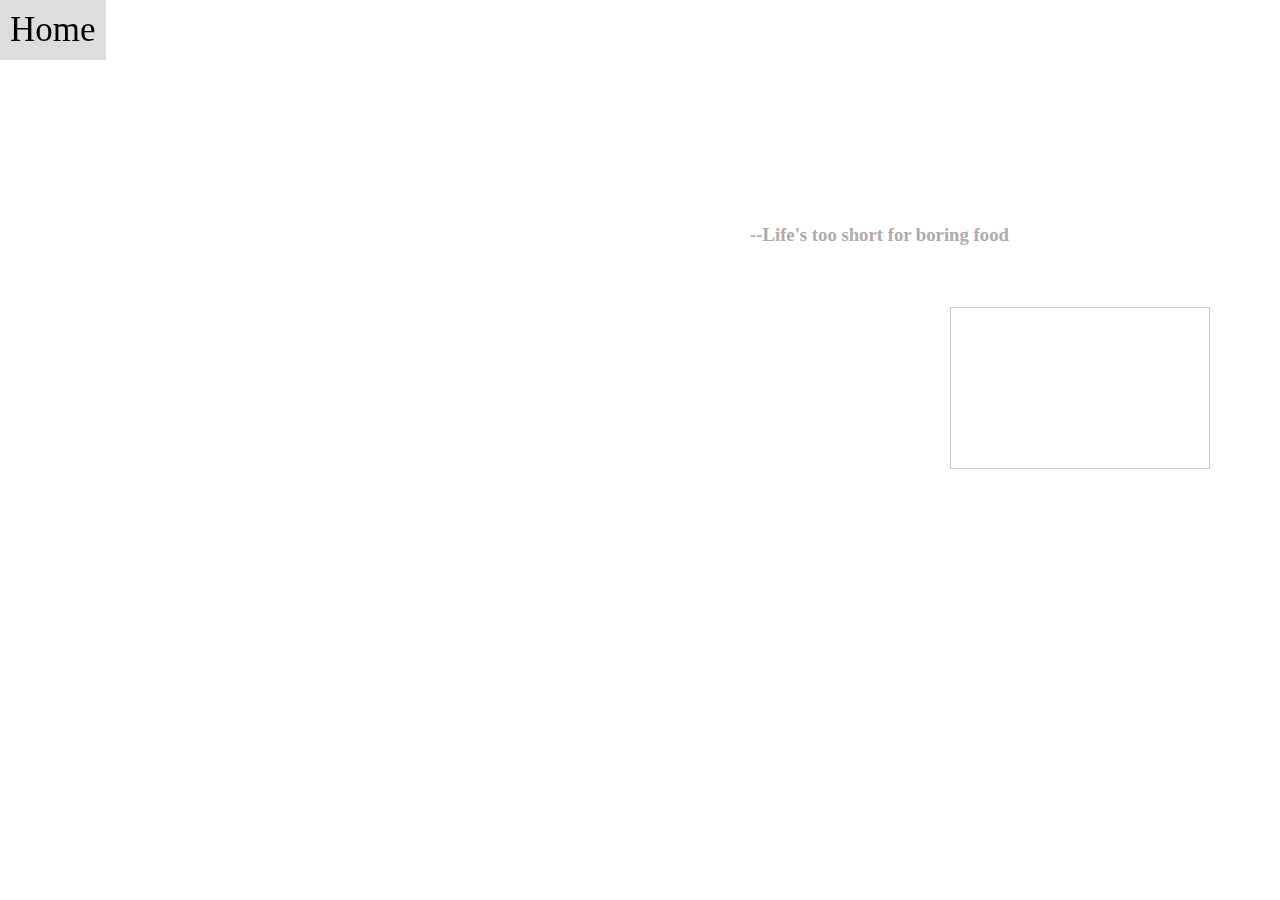
<file: index.html>
<!DOCTYPE html>
<html>
    <head>
        <title>Restaurant</title>
        <link rel="stylesheet" href="style.css">
        <meta name="viewport" content="width=device-width, initial-scale=1.0">
    </head>
    <style>
        p{
            font-style: bold;
            font-size: 120%;
            color:rgb(194, 159, 192);
            
        }
        
    </style>
    <body style="background-image: url(https://img.rawpixel.com/s3fs-private/rawpixel_images/website_content/rm218batch9-mynt-63.jpg?w=800&dpr=1&fit=default&crop=default&q=65&vib=3&con=3&usm=15&bg=F4F4F3&ixlib=js-2.2.1&s=bbd9232a70493353d6660fe6c02385cb);background-repeat: no-repeat;background-size:110% 110%;">
        <div class="header">
                <nav>
                    <a href="#home">Home</a>
                    <a href="about.html">About</a>
                    <a href="menu.html">Menu</a>
                    <a href="signin.html" id="signin">Sign In</a>
                </nav>
        </div>
        <main>
            <section>
                <div class="section1">
                    <h1 style="color:white;text-align: center;font-size: 30px;">DELICIOUS RESTAURANT</h1>
                    <h3 style="padding-left:60%;color:rgb(179, 170, 170);">--Life's too short for boring food</h3>
                </div>
            </section>
            <article>
                <aside id="overflowTest" style="animation: animate 2s linear infinite;">
                    <h1 >Today's Special</h1>
                    <ul>
                        <li>Chicken Biryani</li>
                        <li>Paneer 65</li>
                        <li>Prawns Biryani</li>
                        <li>Sizzling brownie</li>
                        <li>Dahi Vada</li>
                        <li>Methi Muthia</li> 
                        <li>Paneer Tikka</li>
                        <li>Sweet Potato Tikki</li>
                        <li>Sabudana Tikki</li>
                        <li>Indian Onion Salad </li>
                        <li>Dal Vada Recipe </li>
                        <li>Chicken lollipop</li>
                    </ul>
                </aside>
                <p style="color: white;font-size: 22px;">Delicious is a leading restaurant-tech company with a suite of products for Fine-Dine Restaurants, QSR, Pubs, Cafes, Hotels & Cloud Kitchens. 
                <br>Delicious's products are designed to not only streamline operations, but also realise higher Revenue & Profits.
                </p>
                <p style="color:white;font-size: 22px;">Delicious meals are tasty, appetizing, scrumptious, yummy, luscious, delectable, mouth-watering, fit for a king, delightful, lovely, wonderful, pleasant, enjoyable, appealing, enchanting, charming.</p>
            </article>   
        </main>
        <div class="column">
            <h3 style="color: white;"><center>Subscribe for updates<br>
            <a href="#">delicious@gmail.com</a></center></h3>
        </div>
        
    </body>
</html>
</file>
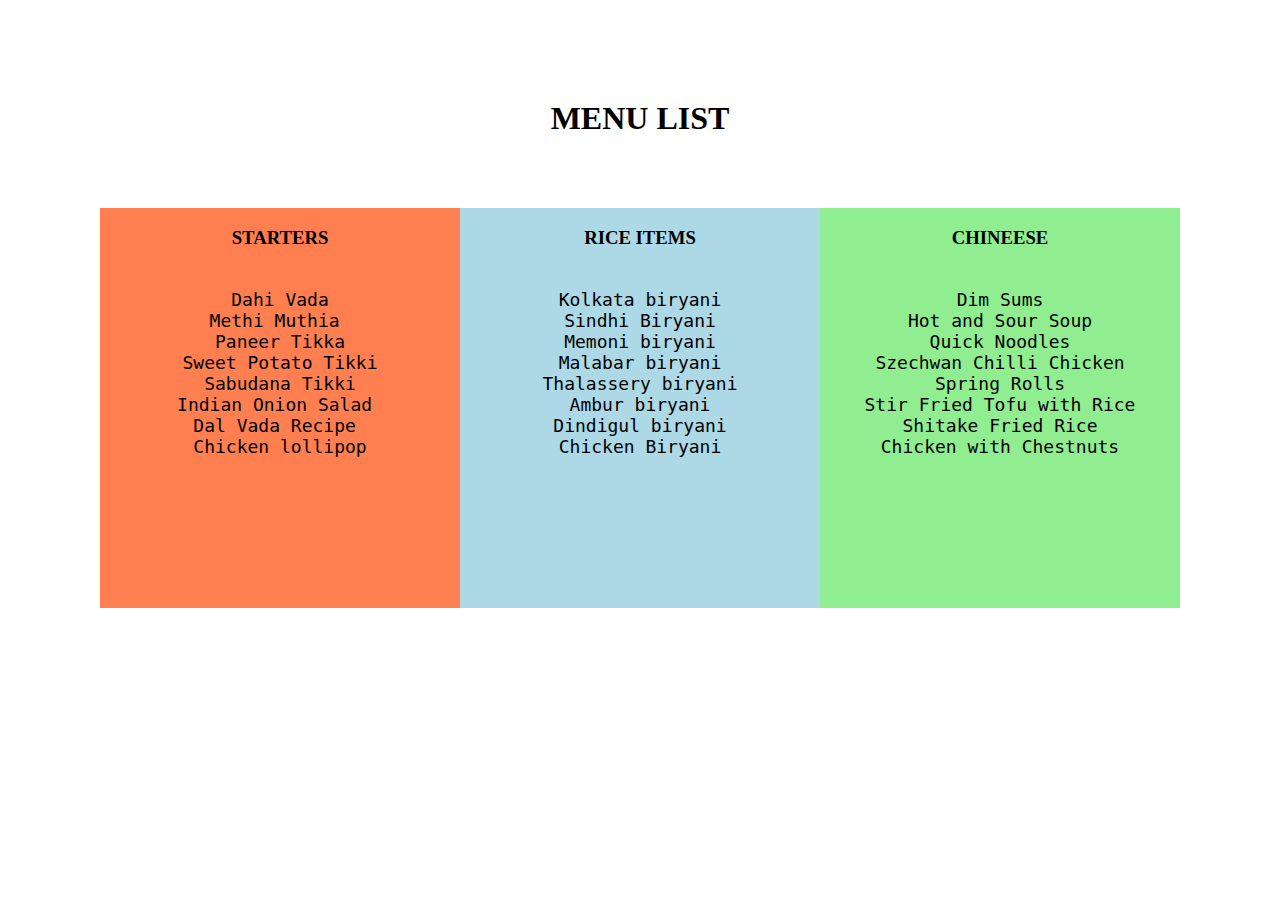
<file: menu.html>
<html>
    <head>
        <title>Menu Page</title>
        <link rel="stylesheet" href="style.css">
        <style>
            body {
                background-size: 100%;
                background-repeat: no-repeat;
              background-image: url('https://www.diabetes.org/sites/default/files/2019-08/Diabetes-Superfoods-min.jpg');
            }
            </style>
    </head>
    <body>
        <center>
        <h1 style="padding-top:100px ; color:black;">MENU LIST</h1>
        <div id="flex">
            <div style="background-color:coral;">
                <h3>STARTERS</h3>
                <pre>     
Dahi Vada
Methi Muthia 
Paneer Tikka
Sweet Potato Tikki
Sabudana Tikki
Indian Onion Salad 
Dal Vada Recipe 
Chicken lollipop
            </pre>
            </div>
            <div style="background-color:lightblue;">
                <h3>RICE ITEMS</h3>
                <pre>

Kolkata biryani
Sindhi Biryani
Memoni biryani
Malabar biryani
Thalassery biryani
Ambur biryani
Dindigul biryani
Chicken Biryani
                </pre>
            </div>  
            <div style="background-color:lightgreen;">
                <h3>CHINEESE</h3>
                <pre>

Dim Sums
Hot and Sour Soup
Quick Noodles
Szechwan Chilli Chicken
Spring Rolls
Stir Fried Tofu with Rice
Shitake Fried Rice
Chicken with Chestnuts
                </pre>
            </div>
          </div>
          </center>
    </body>
</html>
</file>
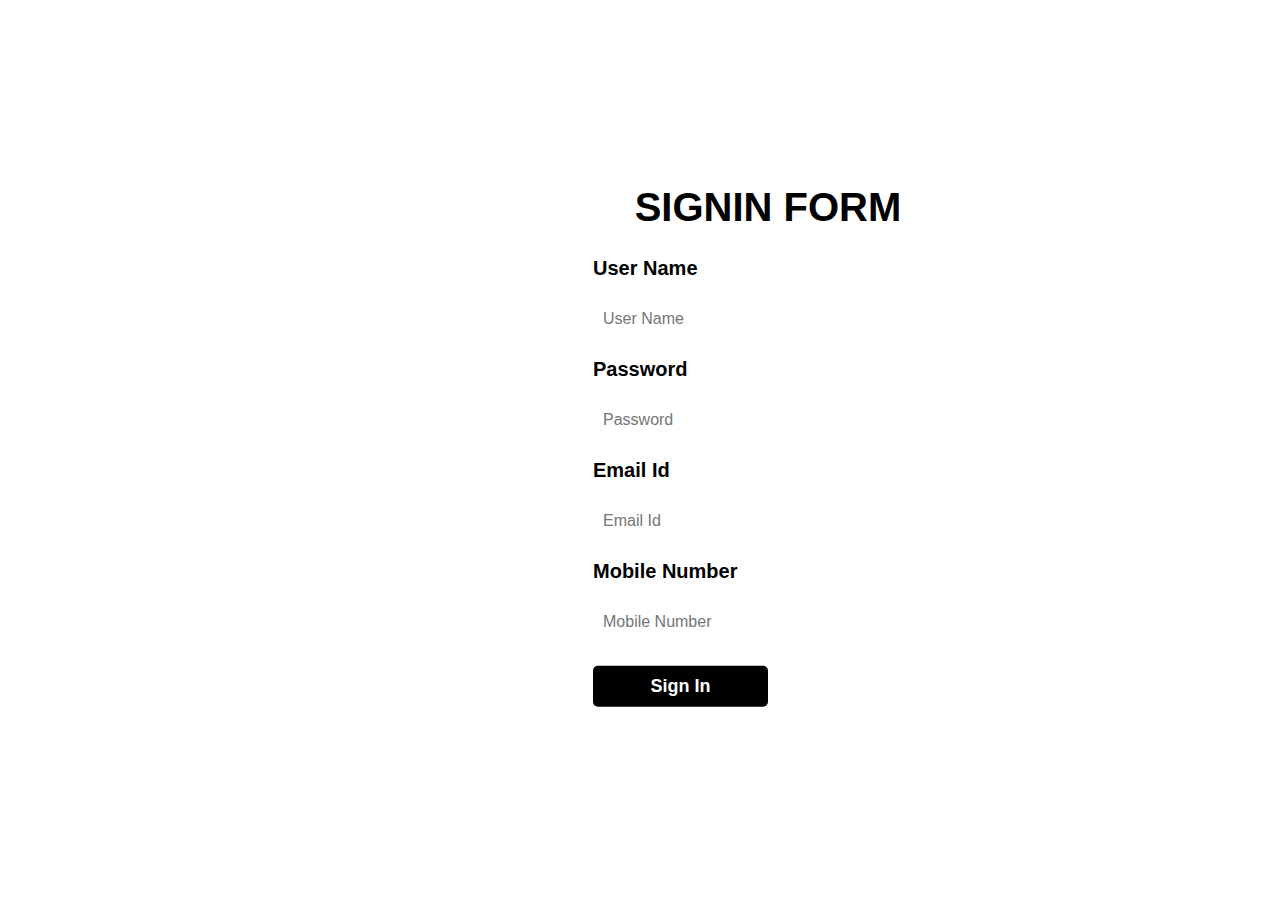
<file: signin.html>
<html>
    <head>
        <title>SignIn Page</title>
        <link rel="stylesheet" type="text/css" href="style.css">
    </head>
    <body class="image">
        <div class="sign-in-form">
            <h1>SignIn Form</h1>
            <form>
                <p> User Name</p>
                <input type="text" name="user" placeholder="User Name">
                <p>Password</p>
                <input type="password" name="password" placeholder="Password">
                <p>Email Id</p>
                <input type="text" name="email" placeholder="Email Id">
                <p>Mobile Number</p>
                <input type="number" name="mobile" placeholder="Mobile Number">
                <button type="submit">Sign In</button>
            </form>
        </div>
    </body>
</html>
</file>
<file: style.css>
body{
  margin:0;
}

.header {
    text-align: left;
    background: none;
    color: white;
    font-size: 35px;
    backdrop-filter: blur(4px);
  }
 
  a{
    display: inline-block;
    text-decoration: none;
    color: white;
    padding: 10px;
  }
  a:hover {
    background-color: #ddd;
    color: black;
  }
  main {
    margin: 0;
    padding: 70px;
  
    
  }
  section{
    padding: 20px;
    margin: 0;
}
aside {
    width: 15%;
    padding-left: 10px;
    margin-left: 10px;
    float: right;
    font-style: italic;
    background-color: cyan;
    padding: 0px;
    background: none;
    color:white;
    padding: 15px;
    width: 20%;
    height: 130px;
    overflow-y: scroll;
    overflow-x: hidden;
    border: 1px solid #ccc;
    
  }

  @keyframes animate{
    0%{
      opacity: 0;
    }
    50%{
      opacity: 0.7;
    }
    100%{
      opacity: 0;
    }
  }
/*#overflowTest {
    background: peru;
    color: white;
    padding: 15px;
    width: 20%;
    height: 130px;
    overflow-y: scroll;
    overflow-x: hidden;
    border: 1px solid #ccc;
  }*/
#container{
    margin-left: 11px;
    margin-top: 10%;
    width: 500px;
    height: 300px;
    border-radius: 4px;
    border: 1px solid black;
    align-content: center;
    padding-top: 15px;
}
.column{
               width: 100%;
               text-align: center;
               bottom: 0;
               position: relative;
               margin-top: 3%;
              
}
pre{
  font-size: 18px;
}
#flex {
  width:calc(1000px-400px);
  height: 400px;
  display: flex;
  padding: 100px;
  padding-top: 50px;
}
#flex div {
  -ms-flex: 1;    
  flex: 1;
}
#signin{
  float: right;
}
.image{
  background-image:url('https://images.unsplash.com/photo-1490818387583-1baba5e638af?ixlib=rb-1.2.1&ixid=MnwxMjA3fDB8MHxleHBsb3JlLWZlZWR8NHx8fGVufDB8fHx8&w=1000&q=80');
  background-repeat:no-repeat;
  background-size:cover;
  padding: 0;
  margin:0;
  font-family: sans-serif;
}
.sign-in-form{
  width:350px;
  top:50%;
  left:60%;
  transform:translate(-50%, -50%);
  position:absolute;
  color:black;

}
.sign-in-form h1{
  font-size: 40px;
  text-align: center;
  text-transform: uppercase;
  margin: 40px,0;
  color:black;
}
.sign-in-form p{
  font-size: 20px;
  margin: 15px 0;
  font-weight: bold;
}
.sign-in-form input{
  font-size: 16px;
  width: 100%;
  padding: 15px 10px;
  border: 0;
  outline:none;
  border-radius: 5px;
}
.sign-in-form button{
  font-size: 18px;
  font-weight: bold;
  margin: 20px 0;
  padding: 10px 15px;
  width: 50%;
  border-radius: 5px;
  border: 0;
  color:white;
  background-color: black;
}

@media screen and (max-width: 600px) {
  .header a{
    float: none;
    display: block;
    text-align: left;
    width: 100%;
    margin: 0;
    padding: 14px;
  }
  #signin{
    float: none;
    display: block;
    text-align: left;
  }
  section1{
   justify-content: center;
   align-items: center;
    min-width: 100px;
    display: inline-block;
  }
  aside{
    min-width: 100px;
    margin-left: 10px;
    float: none;
    }
    body{
      min-width:400px;
    }
}
</file>
